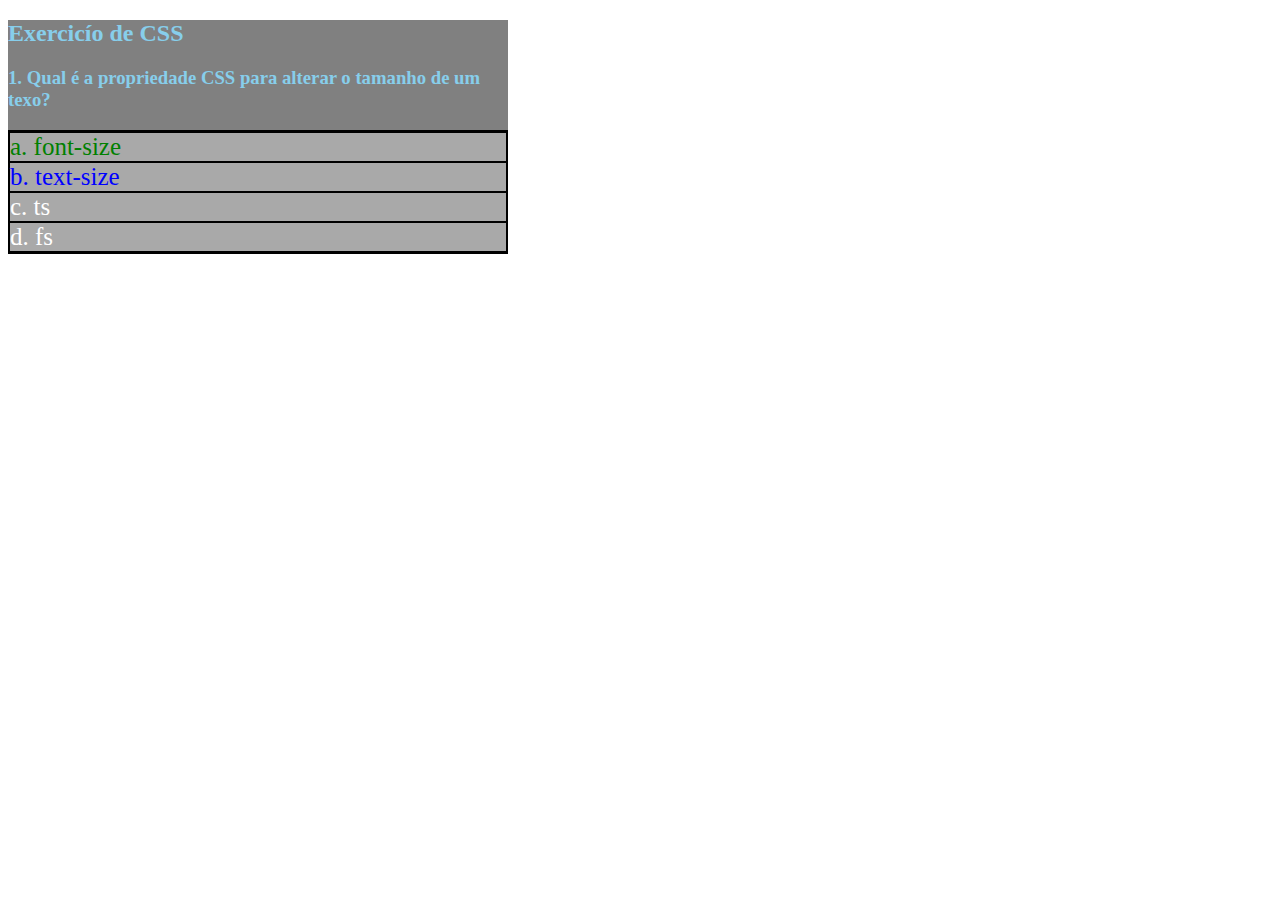
<file: Monitoria 2/index.html>
<!DOCTYPE html>
<html lang="pt-BR">

<head>
    <meta charset="utf-8">
    <title>Titulo na aba do navegador</title>
    <style>
        div{
            background-color: gray;
            color: white;
            width: 500px;
        }
        .respostas{
            background-color: black;
            padding-top: 1px;
            padding-bottom: 1px;
        }
        #respostaCorreta{
            color: green;
        }
        p.resposta{
            margin: 2px;
            background-color: darkgray;
            font-size: 25px;
        }
        h2, h3{
            color: skyblue;
        }
        .itemSelecionado{
            color: blue;
        }
    </style>
</head>

<body>
    <div>
        <h2>Exercicío de CSS</h2>
        <h3>1. Qual é a propriedade CSS para alterar o tamanho de um texo?</h3>
        <div class="respostas">
            <p id="respostaCorreta" class="resposta">a. font-size</p>
            <p class="resposta itemSelecionado">b. text-size</p>
            <p class="resposta">c. ts</p>
            <p class="resposta">d. fs</p>
        </div class="respostas">
    </div>
</body>

</html>
</file>
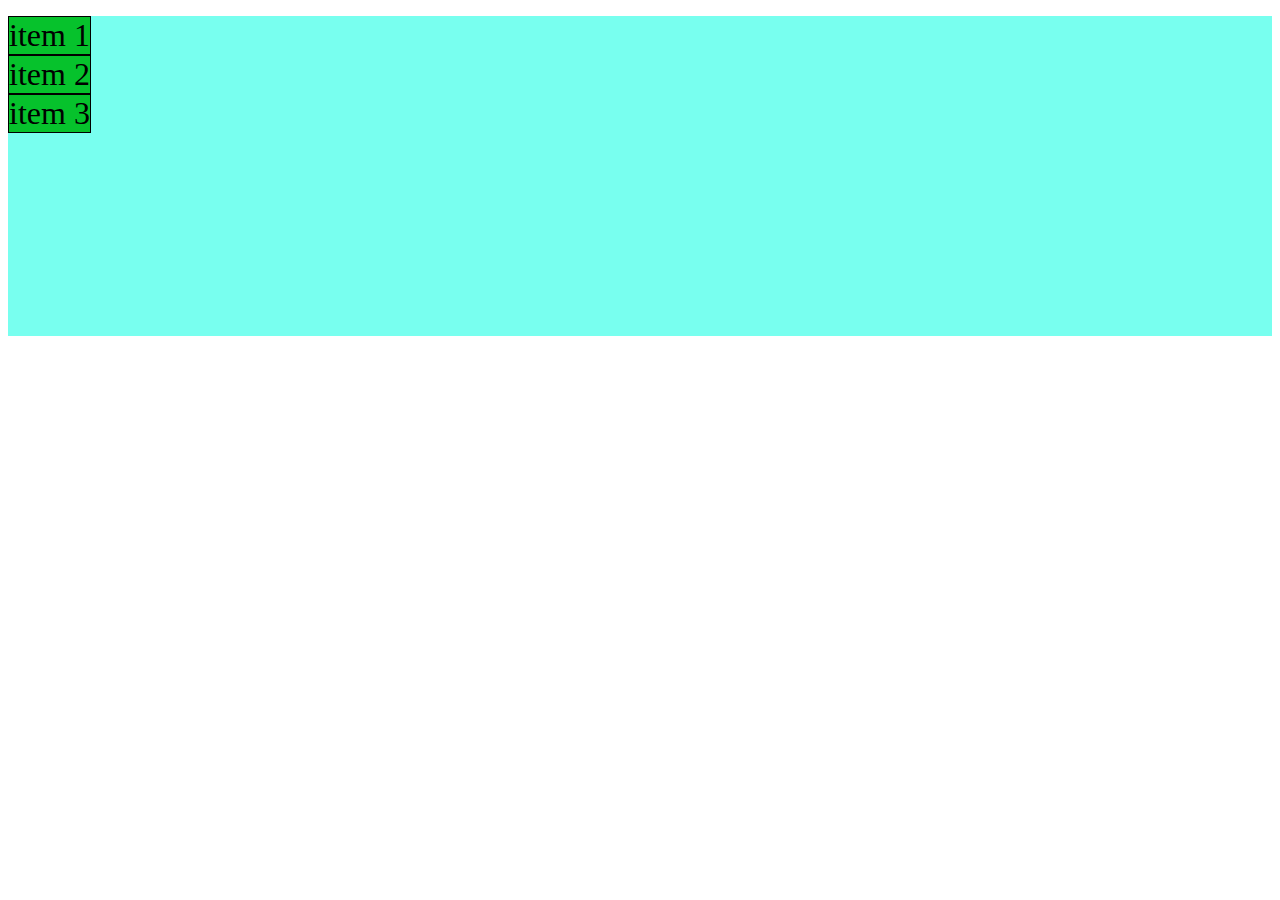
<file: Monitoria 10/List_10.html>
<!DOCTYPE html>
<html lang="pt-br">

<head>
    <link href="https://cdn.jsdelivr.net/npm/bootstrap@5.2.2/dist/css/bootstrap.min.css" rel="stylesheet"
        integrity="sha384-Zenh87qX5JnK2Jl0vWa8Ck2rdkQ2Bzep5IDxbcnCeuOxjzrPF/et3URy9Bv1WTRi" crossorigin="anonymous">
    <style>
        .example .col-4 {
            background-color: rgb(6, 194, 44);
            border-style: solid;
            border-width: 1px;
            font-size: xx-large;
            width: fit-content;
            height: fit-content;
        }

        .example .row {
            background-color: rgba(10, 255, 226, 0.553);
            margin: 0;
            margin-top: 1rem;
            height: 20rem;
        }
    </style>
</head>

<body>
    <div class="container example">
        <div class="row justify-content-between" style="flex-direction: column;">
            <div class="col-4 align-self-center">
                item 1
            </div>
            <div class="col-4 align-self-start">
                item 2
            </div>
            <div class="col-4 align-self-end">
                item 3
            </div>
        </div>
</body>

</html>
</file>
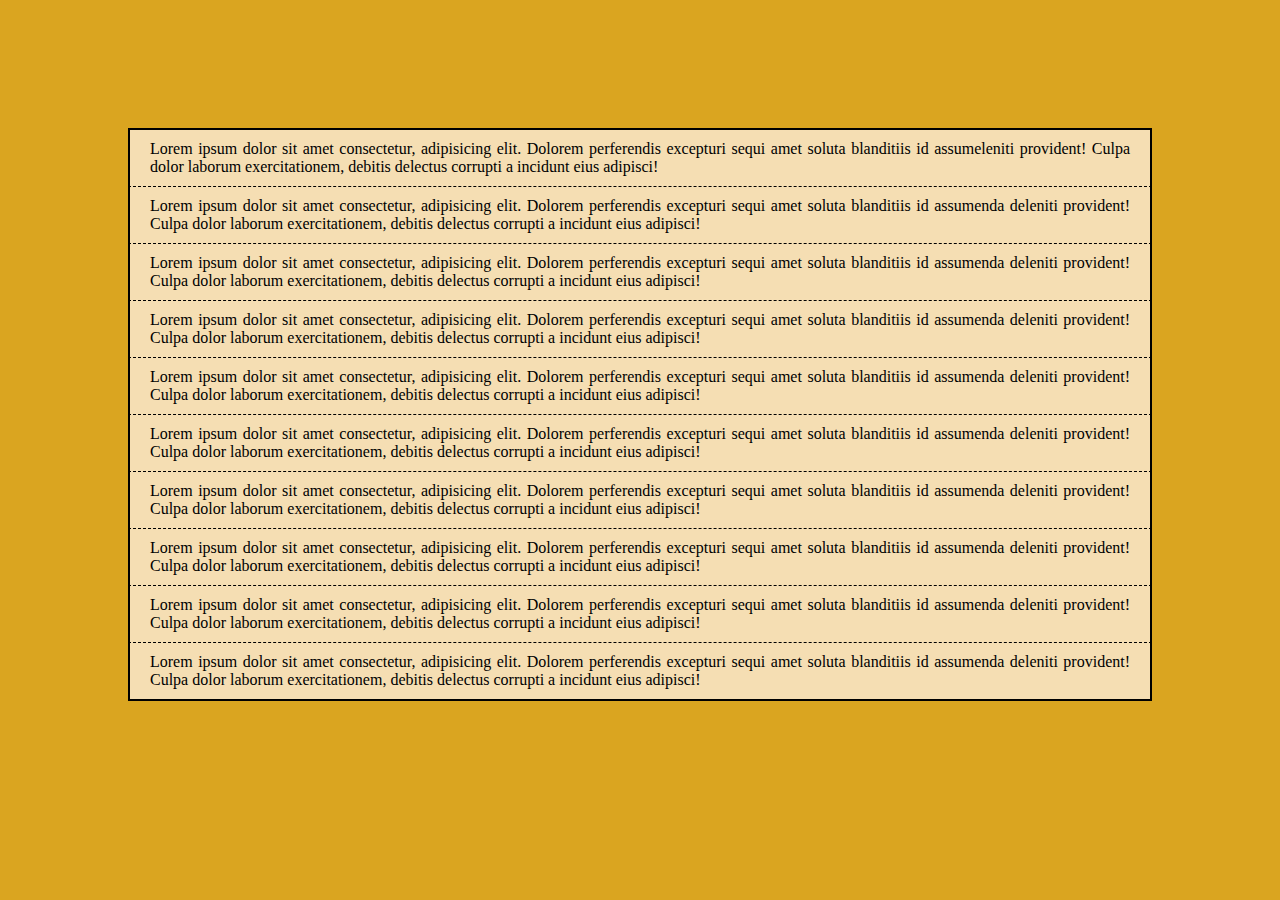
<file: Monitoria 3/List_06.html>
<!DOCTYPE html>
<html lang="pt-br">

<head>
    <meta charset="UTF-8">
    <meta http-equiv="X-UA-Compatible" content="IE=edge">
    <meta name="viewport" content="width=device-width, initial-scale=1.0">
    <title>Document</title>
    <link rel="stylesheet" href="List_06.css">
</head>

<body>
    <p class="paragrafo_primeiro">Lorem ipsum dolor sit amet consectetur, adipisicing elit. Dolorem perferendis excepturi sequi
        amet soluta blanditiis id assumeleniti provident! Culpa dolor laborum exercitationem, debitis delectus
        corrupti a incidunt eius adipisci!</p>
    <p class="paragrafo_meio">Lorem ipsum dolor sit amet consectetur, adipisicing elit. Dolorem perferendis excepturi sequi
        amet soluta blanditiis id assumenda deleniti provident! Culpa dolor laborum exercitationem, debitis delectus
        corrupti a incidunt eius adipisci!</p>
    <p class="paragrafo_meio">Lorem ipsum dolor sit amet consectetur, adipisicing elit. Dolorem perferendis excepturi sequi
        amet soluta blanditiis id assumenda deleniti provident! Culpa dolor laborum exercitationem, debitis delectus
        corrupti a incidunt eius adipisci!</p>
    <p class="paragrafo_meio">Lorem ipsum dolor sit amet consectetur, adipisicing elit. Dolorem perferendis excepturi sequi
        amet soluta blanditiis id assumenda deleniti provident! Culpa dolor laborum exercitationem, debitis delectus
        corrupti a incidunt eius adipisci!</p>
    <p class="paragrafo_meio">Lorem ipsum dolor sit amet consectetur, adipisicing elit. Dolorem perferendis excepturi sequi
        amet soluta blanditiis id assumenda deleniti provident! Culpa dolor laborum exercitationem, debitis delectus
        corrupti a incidunt eius adipisci!</p>
    <p class="paragrafo_meio">Lorem ipsum dolor sit amet consectetur, adipisicing elit. Dolorem perferendis excepturi sequi
        amet soluta blanditiis id assumenda deleniti provident! Culpa dolor laborum exercitationem, debitis delectus
        corrupti a incidunt eius adipisci!</p>
    <p class="paragrafo_meio">Lorem ipsum dolor sit amet consectetur, adipisicing elit. Dolorem perferendis excepturi sequi
        amet soluta blanditiis id assumenda deleniti provident! Culpa dolor laborum exercitationem, debitis delectus
        corrupti a incidunt eius adipisci!</p>
    <p class="paragrafo_meio">Lorem ipsum dolor sit amet consectetur, adipisicing elit. Dolorem perferendis excepturi sequi
        amet soluta blanditiis id assumenda deleniti provident! Culpa dolor laborum exercitationem, debitis delectus
        corrupti a incidunt eius adipisci!</p>
    <p class="paragrafo_meio">Lorem ipsum dolor sit amet consectetur, adipisicing elit. Dolorem perferendis excepturi sequi
        amet soluta blanditiis id assumenda deleniti provident! Culpa dolor laborum exercitationem, debitis delectus
        corrupti a incidunt eius adipisci!</p>
    <p class="paragrafo_ultimo">Lorem ipsum dolor sit amet consectetur, adipisicing elit. Dolorem perferendis excepturi sequi
        amet soluta blanditiis id assumenda deleniti provident! Culpa dolor laborum exercitationem, debitis delectus
        corrupti a incidunt eius adipisci!</p>
</body>

</html>
</file>
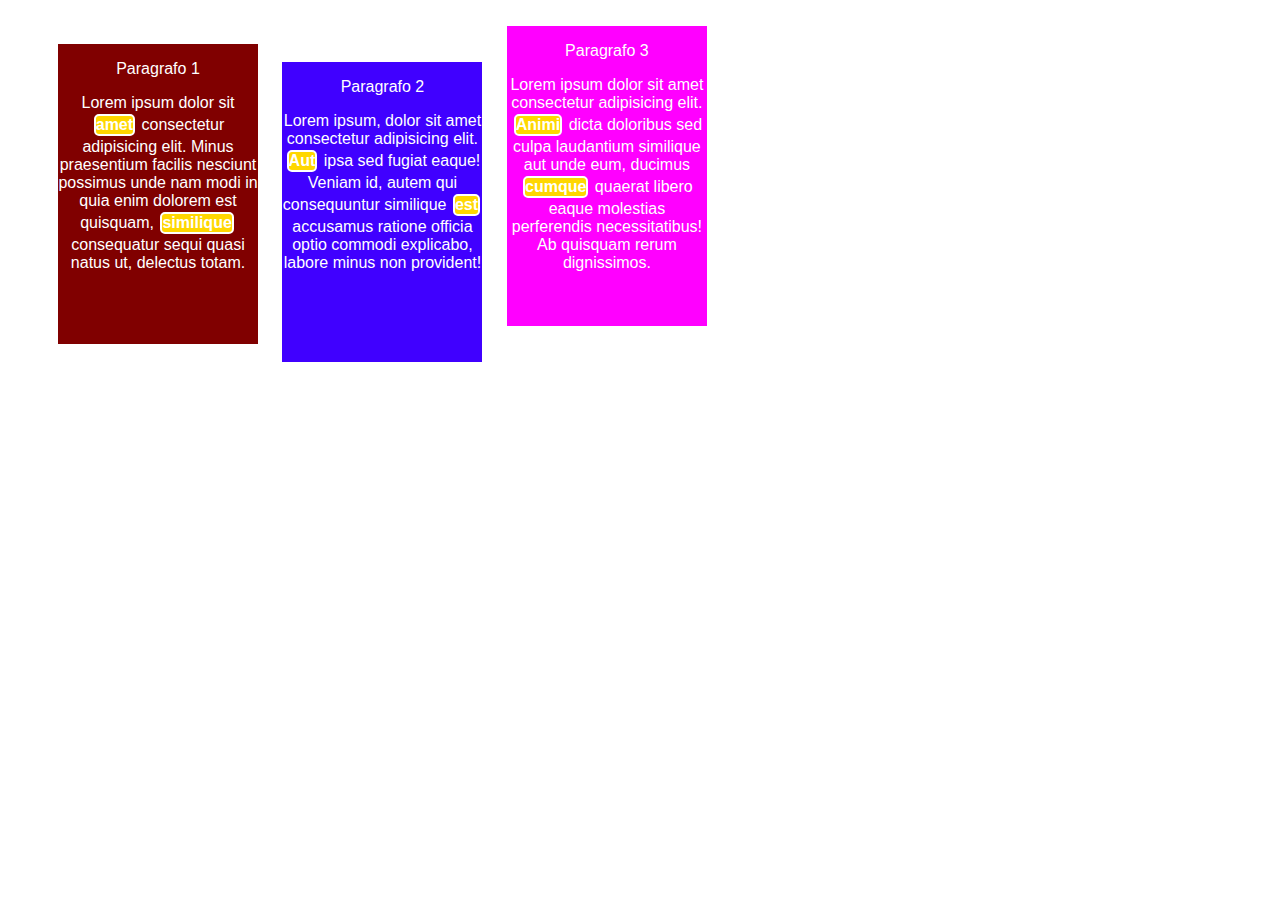
<file: Monitoria 4/List_04.html>
<!DOCTYPE html>
<html lang="pt-br">

<head>
    <meta charset="UTF-8">
    <meta http-equiv="X-UA-Compatible" content="IE=edge">
    <meta name="viewport" content="width=device-width, initial-scale=1.0">
    <link rel="stylesheet" href="List_04.css">
    <title>Document</title>
</head>

<body>
    <ol>
        <li class="um">
            <p>Paragrafo 1</p>
            <p class="texto">Lorem ipsum dolor sit <b>amet</b> consectetur adipisicing elit. Minus praesentium facilis nesciunt possimus unde
                nam modi in quia enim dolorem est quisquam, <b>similique</b> consequatur sequi quasi natus ut, delectus totam.
            </p>
        </li>
        <li class="dois">
            <p>Paragrafo 2</p>
            <p class="texto">Lorem ipsum, dolor sit amet consectetur adipisicing elit. <b>Aut</b> ipsa sed fugiat eaque! Veniam id, autem qui
                consequuntur similique <b>est</b> accusamus ratione officia optio commodi explicabo, labore minus non
                provident!</p>
        </li>
        <li class="tres">
            <p>Paragrafo 3</p>
            <p class="texto">Lorem ipsum dolor sit amet consectetur adipisicing elit.  <b>Animi</b> dicta doloribus sed culpa laudantium
                similique aut unde eum, ducimus  <b>cumque</b> quaerat libero eaque molestias perferendis necessitatibus! Ab
                quisquam rerum dignissimos.</p>
        </li>
    </ol>

</body>

</html>
</file>
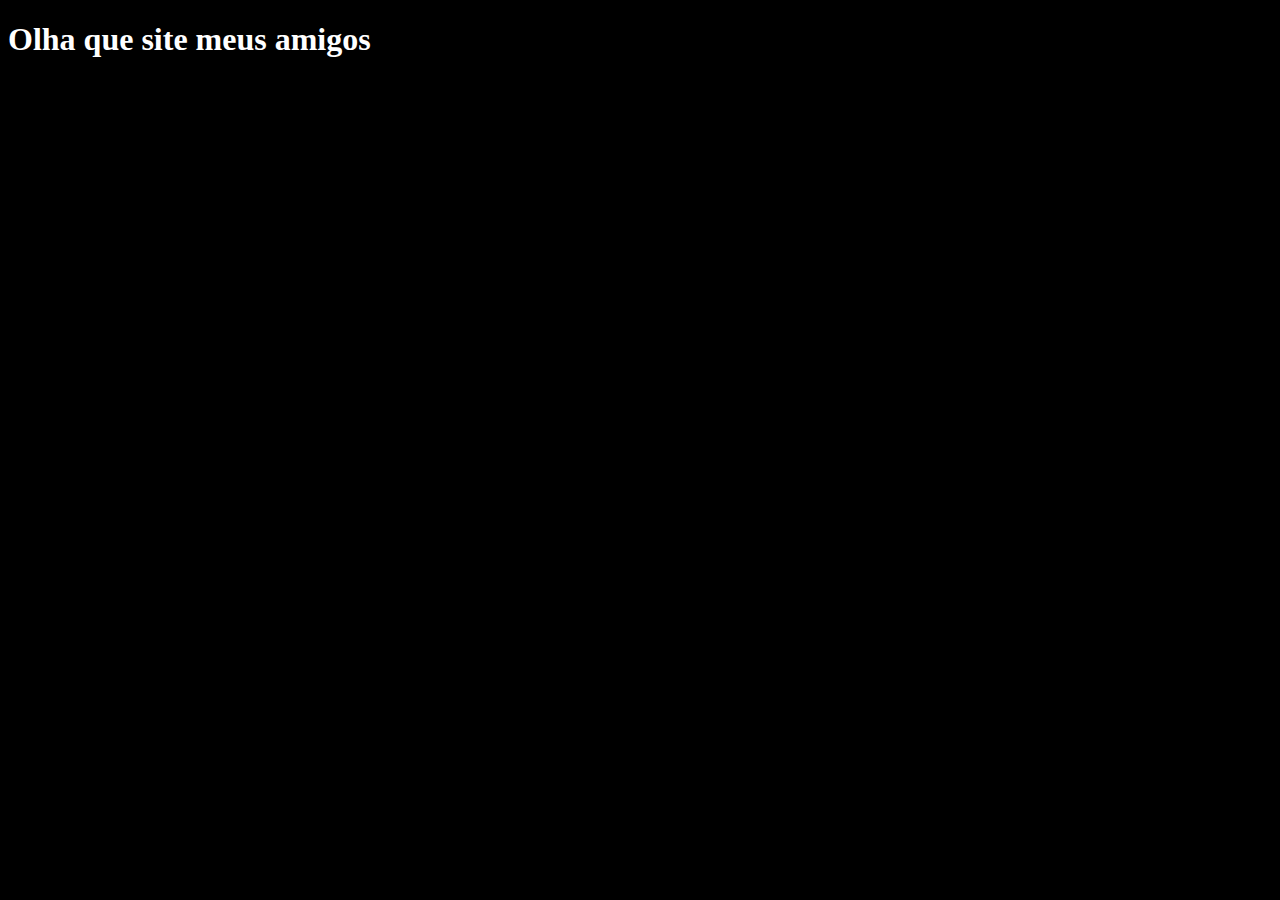
<file: Monitoria 1/ex01_01/css_inline.html>
<!DOCTYPE html>
<html lang="pt-br">
<head>
    <meta charset="UTF-8">
    <meta name="viewport" content="width=device-width, initial-scale=1.0">
    <title>Css Amigo</title>
</head>
<body>
    <h1 style="color: white;">Olha que site meus amigos</h1>    
    
<style>
    body {
        background-color: black;

    }
</style>
</body>
</html>
</file>
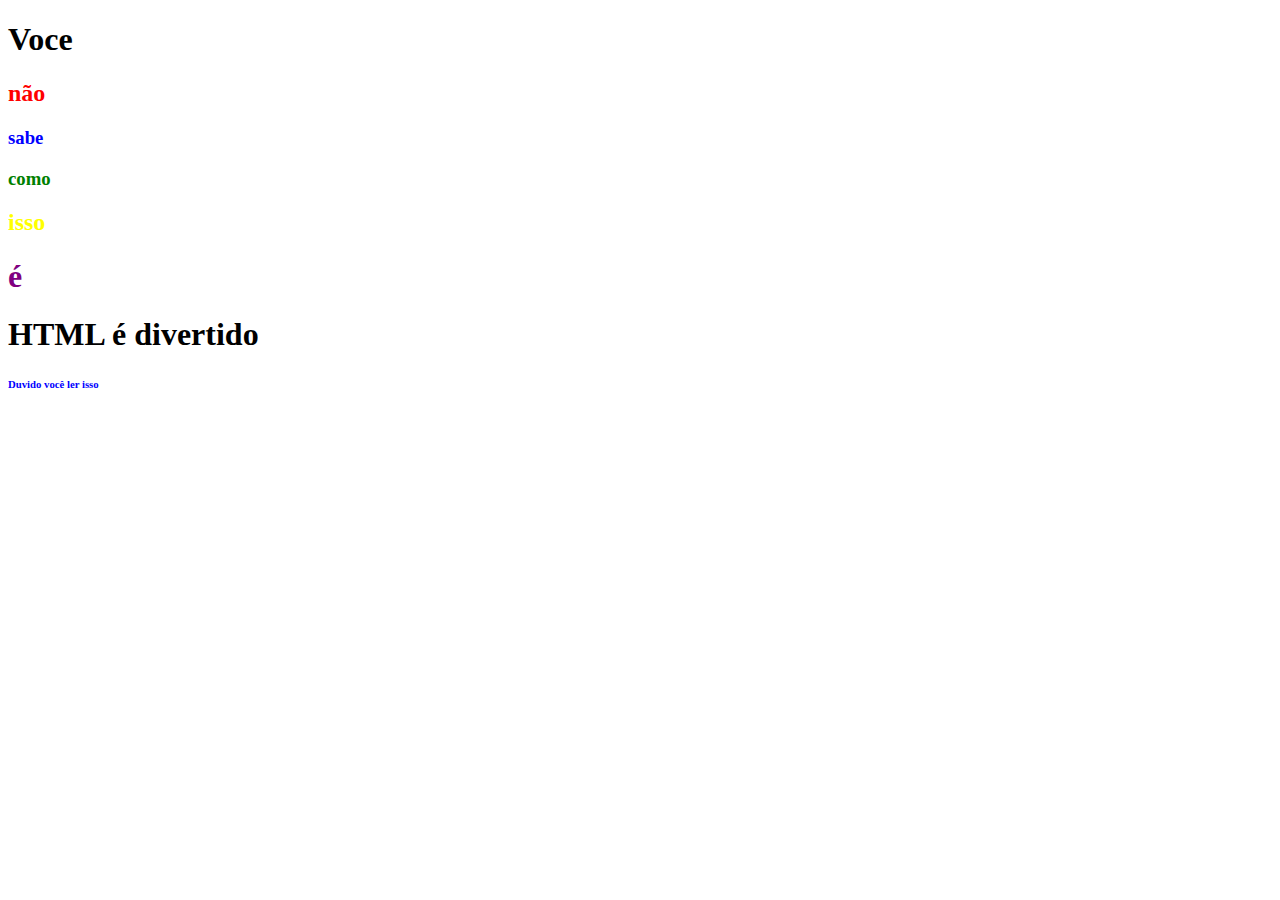
<file: Monitoria 1/ex02_01/exercicio.html>
<!DOCTYPE html>
<html lang="pt-br">
<head>
    <meta charset="UTF-8">
    <meta http-equiv="X-UA-Compatible" content="IE=edge">
    <title>Eu sei HTML</title>
</head>
<body>
    <h1 style="color: black;">Voce</h1>
    <h2 style="color: red;">não</h2>
    <h3 style="color: blue;">sabe</h3>
    <h3 style="color: green;">como</h3>
    <h2 style="color: yellow;">isso</h2>
    <h1 style="color: purple;">é</h1>

    <h1 style="color: black;">HTML é divertido</h1>    

    <h6 style="color: blue;">Duvido você ler isso</h6>


    
</body>
</html>
</file>
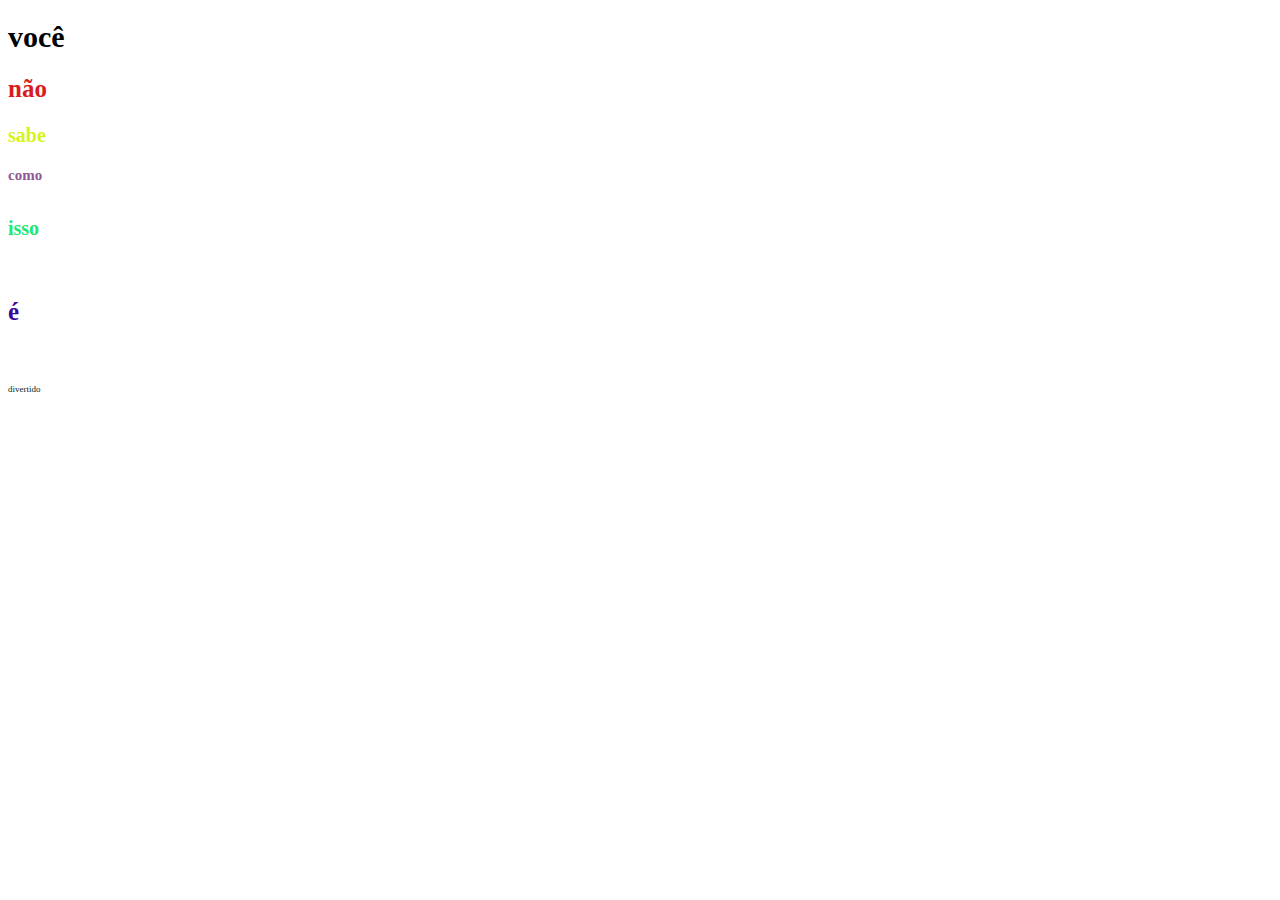
<file: Monitoria 1/ex03_01/exercicio3.html>
<!DOCTYPE html>
<html lang="pt-br">
    <head>
        <meta charset="UTF-8">
        <meta http-equiv="X-UA-Compatible" content="IE=edge">
        <meta name="viewport" content="width=device-width, initial-scale=1.0">
        <title>Tela Linda</title>
        <style>
            #primeiro {
                color: black;
                font-size: 30px;
            }
            #segundo {
                color: rgb(218, 28, 28);
                font-size: 25px;
            }
            #terceiro {
                color: rgb(214, 244, 24);
                font-size: 20px;
            }
            #quarto {
                color: rgb(144, 87, 149);
                font-size: 15px;
            }
            #quinto {
                color: rgb(32, 232, 119);
                font-size: 20px;
            }
            #sexto {
                color: rgb(53, 10, 155);
                font-size: 25px;
            }
            #secreto {
                color: rgb(4, 41, 29);
                font-size: xx-small;
            }
        </style>
    </head>
    <body>
        <h1 id="primeiro">você</h1>
        <h2 id="segundo">não</h2>
        <h3 id="terceiro">sabe</h3>
        <h4 id="quarto">como</h4>
        <h5 id="quinto">isso</h5>
        <h6 id="sexto">é</h6>
        <p id="secreto">divertido</p>
    </body>
</html>
</file>
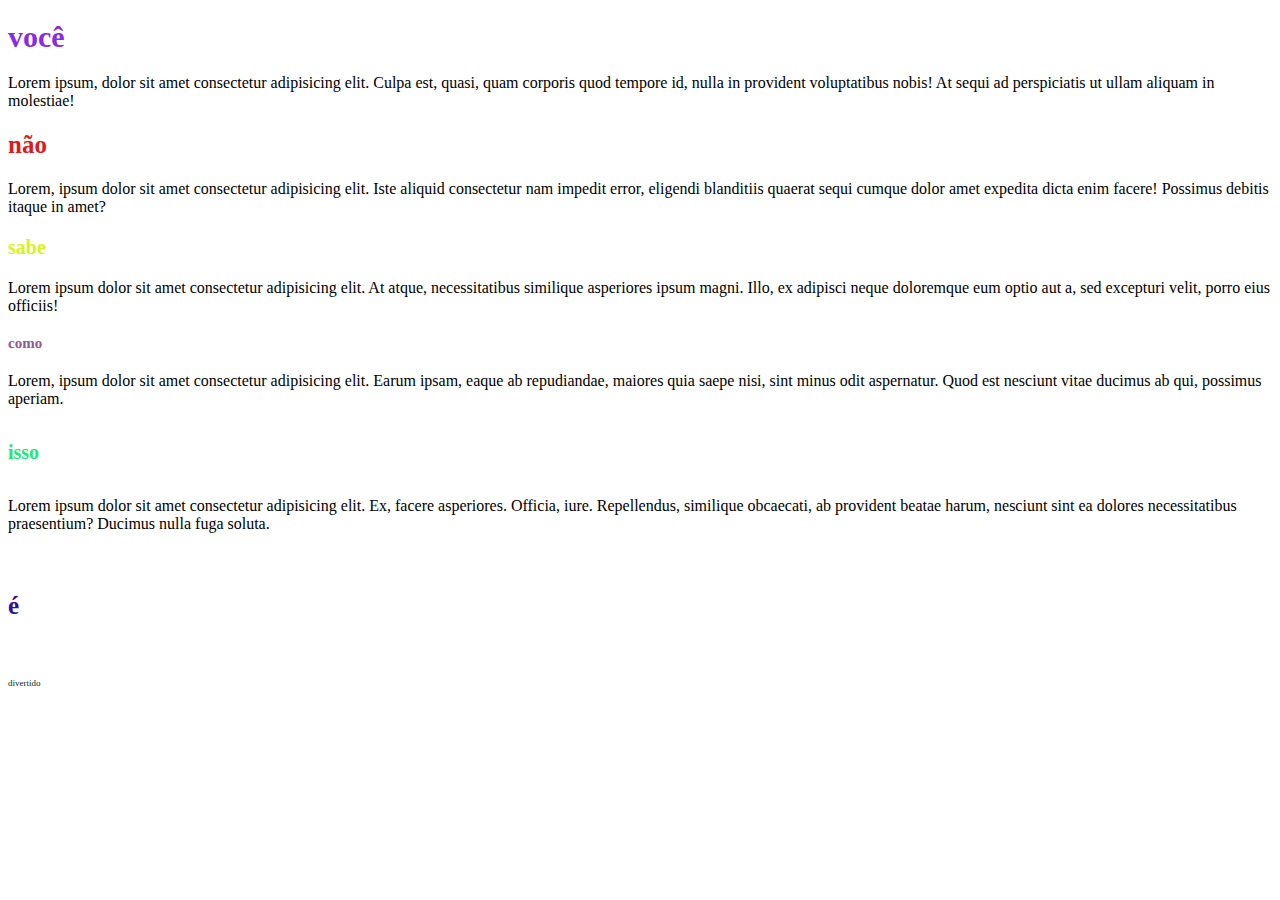
<file: Monitoria 1/ex04_01/exercicio4.html>
<!DOCTYPE html>
<html lang="pt-br">
    <head>
        <meta charset="UTF-8">
        <meta http-equiv="X-UA-Compatible" content="IE=edge">
        <meta name="viewport" content="width=device-width, initial-scale=1.0">
        <title>Tela Linda 2</title>
        <style>
            #primeiro {
                color: blueviolet;
                font-size: 30px;
            }
            #segundo {
                color: rgb(218, 28, 28);
                font-size: 25px;
            }
            #terceiro {
                color: rgb(214, 244, 24);
                font-size: 20px;
            }
            #quarto {
                color: rgb(144, 87, 149);
                font-size: 15px;
            }
            #quinto {
                color: rgb(32, 232, 119);
                font-size: 20px;
            }
            #sexto {
                color: rgb(53, 10, 155);
                font-size: 25px;
            }
            #secreto {
                color: rgb(4, 41, 29);
                font-size: xx-small;
            }
        </style>
    </head>
    <body>
        <h1 id="primeiro">você</h1>
        <p>Lorem ipsum, dolor sit amet consectetur adipisicing elit. Culpa est, quasi,
            quam corporis quod tempore id, nulla in provident voluptatibus nobis! At sequi
            ad perspiciatis ut ullam aliquam in molestiae!</p>
        <h2 id="segundo">não</h2>
        <p>Lorem, ipsum dolor sit amet consectetur adipisicing elit. Iste aliquid
            consectetur nam impedit error, eligendi blanditiis quaerat sequi cumque dolor
            amet expedita dicta enim facere! Possimus debitis itaque in amet?</p>
        <h3 id="terceiro">sabe</h3>
        <p>Lorem ipsum dolor sit amet consectetur adipisicing elit. At atque,
            necessitatibus similique asperiores ipsum magni. Illo, ex adipisci neque
            doloremque eum optio aut a, sed excepturi velit, porro eius officiis!</p>
        <h4 id="quarto">como</h4>
        <p>Lorem, ipsum dolor sit amet consectetur adipisicing elit. Earum ipsam, eaque
            ab repudiandae, maiores quia saepe nisi, sint minus odit aspernatur. Quod est
            nesciunt vitae ducimus ab qui, possimus aperiam.</p>
        <h5 id="quinto">isso</h5>
        <p>Lorem ipsum dolor sit amet consectetur adipisicing elit. Ex, facere
            asperiores. Officia, iure. Repellendus, similique obcaecati, ab provident beatae
            harum, nesciunt sint ea dolores necessitatibus praesentium? Ducimus nulla fuga
            soluta.</p>
        <h6 id="sexto">é</h6>
        <p id="secreto">divertido</p>
    </body>
</html>
</file>
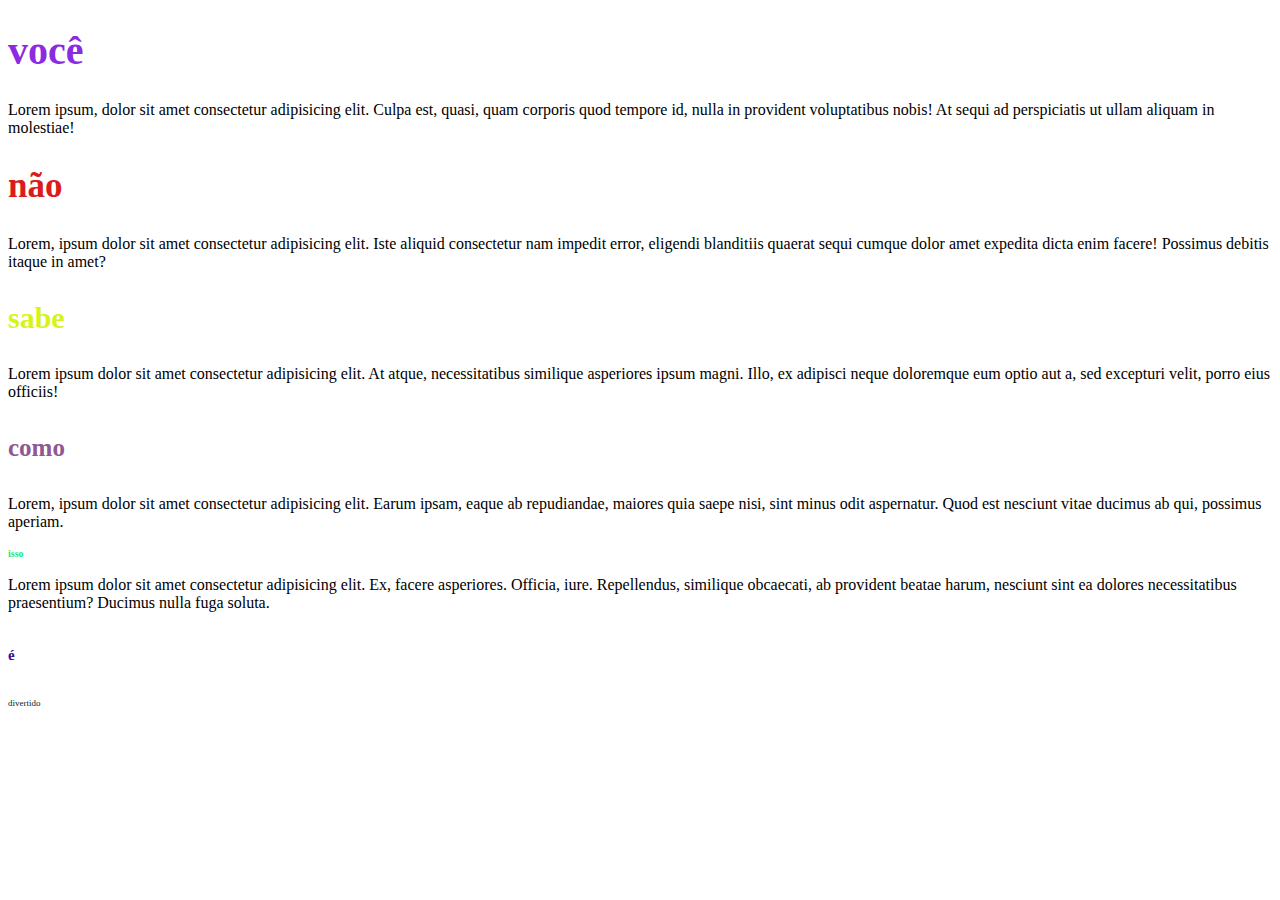
<file: Monitoria 1/ex05_01/exercicio5.html>
<!DOCTYPE html>
<html lang="pt-br">
    <head>
        <meta charset="UTF-8">
        <meta http-equiv="X-UA-Compatible" content="IE=edge">
        <meta name="viewport" content="width=device-width, initial-scale=1.0">
        <title>Tela Linda 3</title>
        <link rel="stylesheet" href="Tela_Linda3.css">

    </head>
    <body>
        <h1 id="primeiro">você</h1>
        <p>Lorem ipsum, dolor sit amet consectetur adipisicing elit. Culpa est, quasi,
            quam corporis quod tempore id, nulla in provident voluptatibus nobis! At sequi
            ad perspiciatis ut ullam aliquam in molestiae!</p>
        <h2 id="segundo">não</h2>
        <p>Lorem, ipsum dolor sit amet consectetur adipisicing elit. Iste aliquid
            consectetur nam impedit error, eligendi blanditiis quaerat sequi cumque dolor
            amet expedita dicta enim facere! Possimus debitis itaque in amet?</p>
        <h3 id="terceiro">sabe</h3>
        <p>Lorem ipsum dolor sit amet consectetur adipisicing elit. At atque,
            necessitatibus similique asperiores ipsum magni. Illo, ex adipisci neque
            doloremque eum optio aut a, sed excepturi velit, porro eius officiis!</p>
        <h4 id="quarto">como</h4>
        <p>Lorem, ipsum dolor sit amet consectetur adipisicing elit. Earum ipsam, eaque
            ab repudiandae, maiores quia saepe nisi, sint minus odit aspernatur. Quod est
            nesciunt vitae ducimus ab qui, possimus aperiam.</p>
        <h5 id="quinto">isso</h5>
        <p>Lorem ipsum dolor sit amet consectetur adipisicing elit. Ex, facere
            asperiores. Officia, iure. Repellendus, similique obcaecati, ab provident beatae
            harum, nesciunt sint ea dolores necessitatibus praesentium? Ducimus nulla fuga
            soluta.</p>
        <h6 id="sexto">é</h6>
        <p id="secreto">divertido</p>
    </body>
</html>
</file>
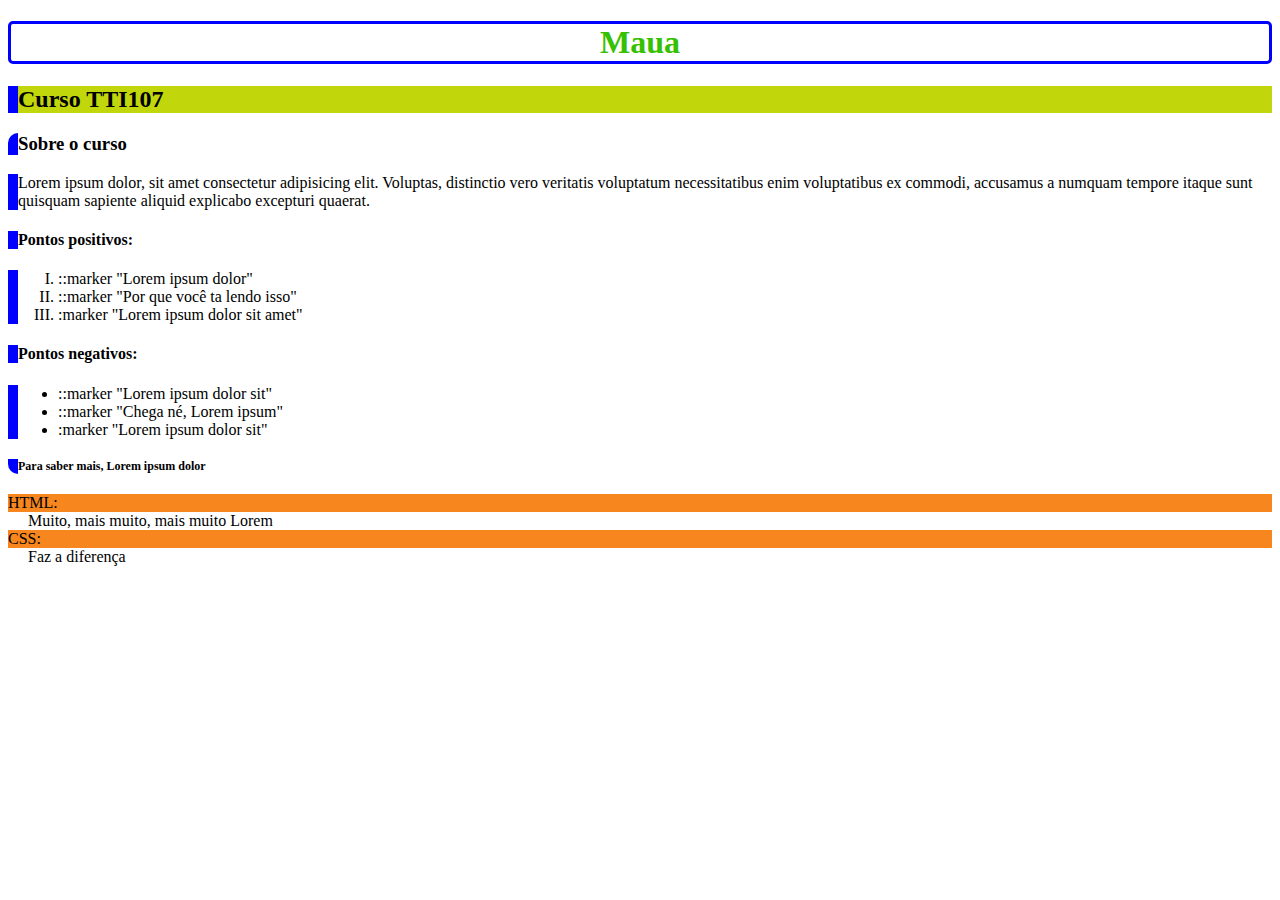
<file: Monitoria 1/ex06_01/exercicio6.html>
<!DOCTYPE html>
<html lang="pt-br">
    <head>
        <meta charset="UTF-8">
        <meta http-equiv="X-UA-Compatible" content="IE=edge">
        <meta name="viewport" content="width=device-width, initial-scale=1.0">
        <title>Tela Maua</title>
        <link rel="stylesheet" href="Tela_Maua.css">
    </head>
    <body>
        <h1>Maua</h1>
        <h2>Curso TTI107</h2>
        <article>
            <section>
                <h3>
                    <strong>Sobre o curso</strong>
                </h3>
                <p id="descricao">
                    Lorem ipsum dolor, sit amet consectetur adipisicing elit. Voluptas, distinctio
                    vero veritatis voluptatum necessitatibus enim voluptatibus ex commodi, accusamus
                    a numquam tempore itaque sunt quisquam sapiente aliquid explicabo excepturi
                    quaerat.
                </p>
            </section>
            <section>
                <h4>
                    <strong>Pontos positivos:</strong>
                </h4>
                <ol>
                    <li>
                        ::marker "Lorem ipsum dolor"
                    </li>
                    <li>
                        ::marker "Por que você ta lendo isso"
                    </li>
                    <li>
                        :marker "Lorem ipsum dolor sit amet"
                    </li>
                </ol>
            </section>
            <section>
                <h4>
                    <strong>Pontos negativos:</strong>
                </h4>
                <ul>
                    <li>
                        ::marker "Lorem ipsum dolor sit"
                    </li>
                    <li>
                        ::marker "Chega né, Lorem ipsum"
                    </li>
                    <li>
                        :marker "Lorem ipsum dolor sit"
                    </li>
                </ul>
            </section>
            <h5>Para saber mais, Lorem ipsum dolor</h5>
        </article>
        <footer>
            <p id="rodape">HTML:</p>
            <p id="rodape_info">Muito, mais muito, mais muito Lorem</p>
            <p id="rodape">CSS:</p>
            <p id="rodape_info">Faz a diferença</p>
        </footer>
    </body>
</html>
</file>
<file: Monitoria 3/List_06.css>
*{
    background-color: goldenrod;
}
body{
    margin: 10%;
}
p{
    background-color: wheat;
    margin-top: 0px;
    margin-bottom: 0px;
    border: solid black 2px;
    padding: 10px;
    padding-left: 20px;
    padding-right: 20px;
    text-align: justify;
}
.paragrafo_primeiro{
    border-top: solid black 2px;
    border-bottom: dashed black 1px;
}
.paragrafo_meio{
    border-top: 0px;
    border-bottom: dashed black 1px;
}
.paragrafo_ultimo{
    border-top: 0px;
}
p:hover,
p:focus{
    background-color: green;
    border: 2px red solid;
}
</file>
<file: Monitoria 4/List_04.css>
*{
    font-family: Arial, Helvetica, sans-serif;
}
.um{
    background-color: maroon;
}
.dois{
    background-color: rgb(64, 0, 255);
}
.tres{
    background-color: magenta;
}

li{
    display: inline-block;
    width: 200px;
    height: 300px;
    margin: 10px;
    color: white;
    text-align: center;
}

b{
    display: inline-block;
    margin: 2px;
    border: white 2px solid;
    background-color: gold;
    border-radius: 5px;
}

li:hover{
    border: rgb(3, 255, 129) 10px solid;
}
</file>
<file: Monitoria 1/ex05_01/Tela_Linda3.css>
#primeiro {
                color: blueviolet;
                font-size: 40px;
            }
            #segundo {
                color: rgb(218, 28, 28);
                font-size: 35px;
            }
            #terceiro {
                color: rgb(214, 244, 24);
                font-size: 30px;
            }
            #quarto {
                color: rgb(144, 87, 149);
                font-size: 25px;
            }
            #quinto {
                color: rgb(32, 232, 119);
                font-size: 10px;
            }
            #sexto {
                color: rgb(53, 10, 155);
                font-size: 15px;
            }
            #secreto {
                color: rgb(4, 41, 29);
                font-size: xx-small;
            }
</file>
<file: Monitoria 1/ex06_01/Tela_Maua.css>
h1 {
    color:rgb(53, 193, 2);
    border:solid blue;
    border-radius: 5px 5px 5px 5px;
    text-align: center;
}
h2 {
    font-weight: bold;
    background-color: rgb(194, 215, 11);
    border-left: 10px blue solid;
}
h3 {
    font-weight: bold;
    border-left: 10px blue solid;
    border-radius: 10px 10px 0px 0px;
}
ol {
    border-left: 10px blue solid;
    list-style-type: upper-roman ;
}
ul, #descricao {
    border-left: 10px blue solid;
}
h4 {
    font-weight: bold;
    border-left: 10px blue solid;
}
h5 {
    font-weight: bold;
    border-left: 10px blue solid;
    border-radius: 0px 0px 10px 10px;
    font-size: 12px;
}
footer > p {
    margin: 0px;
}
#rodape {
    background-color: rgb(246, 134, 29);
}
#rodape_info {
    padding-left: 20px;
}
</file>
